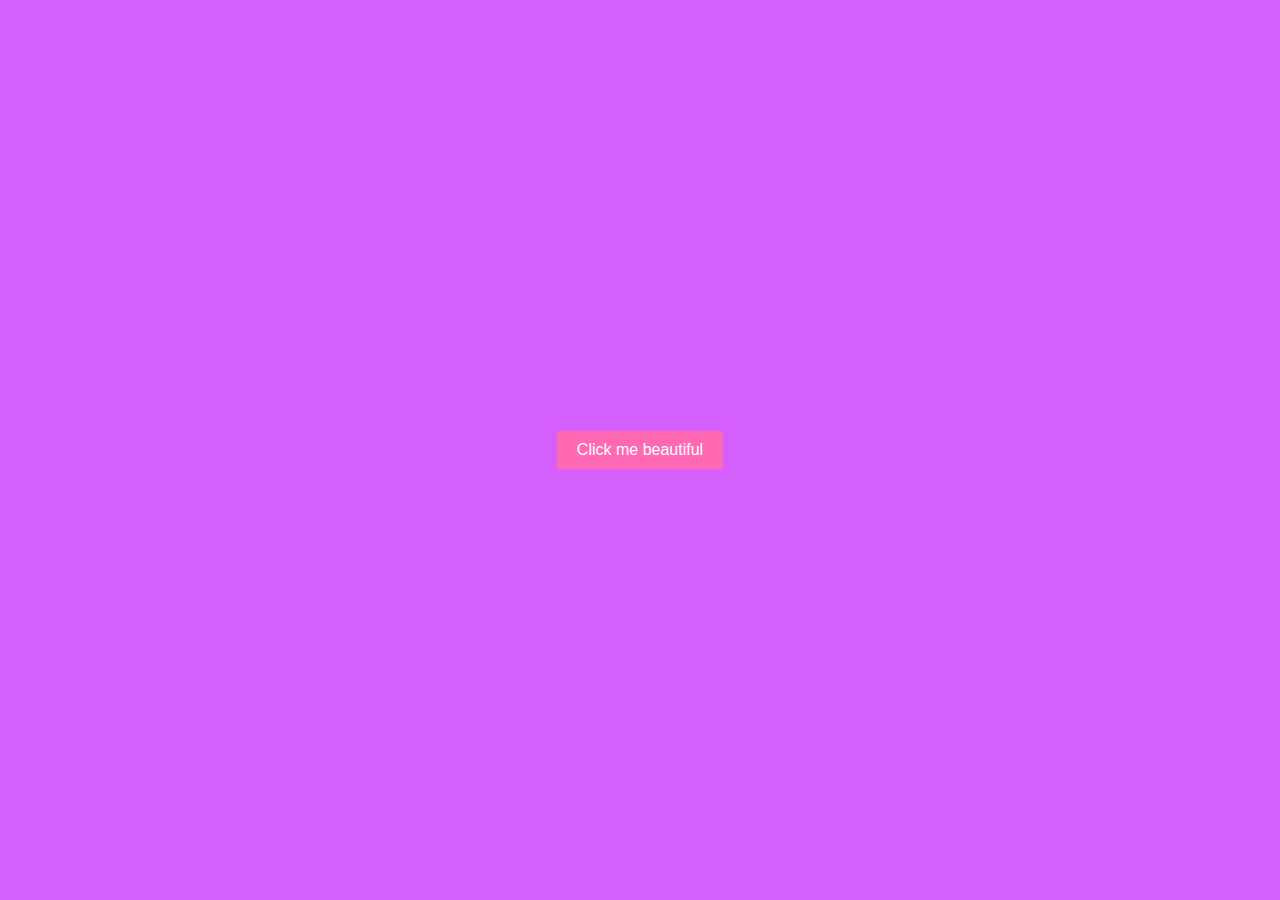
<file: index1.html>
<!DOCTYPE html>
<html lang="en">
<head>
  <meta charset="UTF-8">
  <meta http-equiv="X-UA-Compatible" content="IE=Edge">
  <meta name="viewport" content="width=device-width, initial-scale=1">
  <title>Happy 20 Years of Life</title>
  <link rel="stylesheet" href="style.css">
</head>

<body>
  <div class="container">
    
                     <button class="btn">Click me beautiful</button>
  </div>

  <script src="script.js"></script>
</body>
</html>
</file>
<file: style.css>
body {
  background-color: #d560fc;
  margin: 0;
  padding: 0;
}

.body {
  display: flex;
  align-items: center;
  justify-content: center;
  margin-top: 100px;
  flex-direction: column; /* Change to column to stack elements vertically */
}

.container {
  display: flex;
  justify-content: center;
  align-items: center;
  height: 100vh;
  margin: 0;
}

h2 {
animation: 1s blink linear infinite;
display: flex;
justify-content: center;
}

.btn {
  background-color: #ff69b4; /* bright pink button */
  color: #fff;
  border: none;
  padding: 10px 20px;
  font-size: 16px;
  cursor: pointer;
}

.btn:hover {
  background-color: #ff99cc; /* hover effect */
}
.birthdayCard {
  position: relative;
  width: 250px;
  height: 350px;
  cursor: pointer;
  transform-style: preserve-3d;
  transform: perspective(2500px);
  transition: 1s;
}

.cardFront {
  position: relative;
  background-color: #fc69c9;
  width: 250px;
  height: 350px;
  overflow: hidden;
  transform-origin: left;
  box-shadow: inset 100px 20px 100px rgba(0, 0, 0, .2), 30px 0 50px rgba(0, 0, 0, 0.4);
  transition: .6s;
}

.happy {
  font-family: Tahoma, sans-serif;
  text-align: center;
  margin: 30px;
  background-image: linear-gradient(120deg, #f6d365 0%, #fda085 100%);
  transition: .1s;
}

.balloons {
  position: absolute;
}

.balloonOne,
.balloonTwo,
.balloonThree,
.balloonFour {
  position: absolute;
  width: 85px;
  height: 95px;
  border-radius: 50%;
}

.balloonOne {
  background-color: rgb(239, 71, 111, 0.7);
  left: -10px;
  top: 50px;
}

.balloonTwo {
  background-color: rgb(6, 214, 160, 0.7);
  left: 50px;
  top: 20px;
}

.balloonThree {
  background-color: rgb(255, 209, 102, 0.7);
  left: 110px;
  top: 50px;
}

.balloonFour {
  background-color: rgb(17, 138, 178, 0.7);
  left: 170px;
  top: 20px;
}

.balloonOne:before,
.balloonTwo:before,
.balloonThree:before,
.balloonFour:before {
  content: "";
  position: absolute;
  width: 1px;
  height: 155px;
  background-color: #ffd166;
  top: 95px;
  left: 43px;
}

.balloonOne:after,
.balloonTwo:after,
.balloonThree:after,
.balloonFour:after {
  content: "";
  position: absolute;
  border-right: 7px solid transparent;
  border-left: 7px solid transparent;
  top: 94px;
  left: 37px;
}

.balloonOne:after {
  border-bottom: 10px solid #ef476f;
}

.balloonTwo:after {
  border-bottom: 10px solid #06d6a0;
}

.balloonThree:after {
  border-bottom: 10px solid #ffd166;
}

.balloonFour:after {
  border-bottom: 10px solid #118ab2;
}

.cardInside {
  position: absolute;
  background-color: #fc69c9;
  width: 250px;
  height: 350px;
  z-index: -1;
  left: 0;
  top: 0;
  box-shadow: inset 100px 20px 100px rgba(0, 0, 0, 0.2);
}

.slideshow {
  position: relative;
  width: 250px;
  height: 350px;
  overflow: hidden;
  margin-top: 20px; /* Add some space between card and slideshow */
}

.slides {
  position: relative;
  width: 100%;
  height: 100%;
  transition: 0.5s;
}

.slides img {
  width: 100%;
  height: 100%;
  object-fit: cover;
  display: none;
}

.prev, .next {
  position: absolute;
  top: 50%;
  transform: translateY(-50%);
  cursor: pointer;
  background-color: #fff;
  border: none;
  padding: 10px;
  font-size: 18px;
  transition: 0.5s;
}

.prev {
  left: 10px;
}

.next {
  right: 10px;
}

.prev:hover, .next:hover {
  background-color: #ddd;
}

p {
  font-family: cursive;
  margin: 15px 10px 10px 30px;
  color: #000;
}

.name {
  position: absolute;
  left: 150px;
  color: #333;
  text-decoration: underline;
}

.birthdayCard:hover {
  transform: perspective(2500px) rotate(5deg);
  box-shadow: inset 100px 20px 100px rgba(0, 0, 0, .2), 0 10px 100px rgba(0, 0, 0, 0.5);
}

.birthdayCard:hover .cardFront {
  transform: rotateY(-160deg);
}

.birthdayCard:hover .happy {
  visibility: hidden;
}

@keyframes blink {
  0% { color: white; }
  20% { color: yellow; }
  40% { color: greenyellow; }
  60% { color: red; }
  80% { color: hotpink; }
  100% { color: blue; }
}

footer {
  font-size: 10px;
  color: white;
  position: absolute;
  bottom: 0px;
}

footer a {
  color: white;
}
</file>
